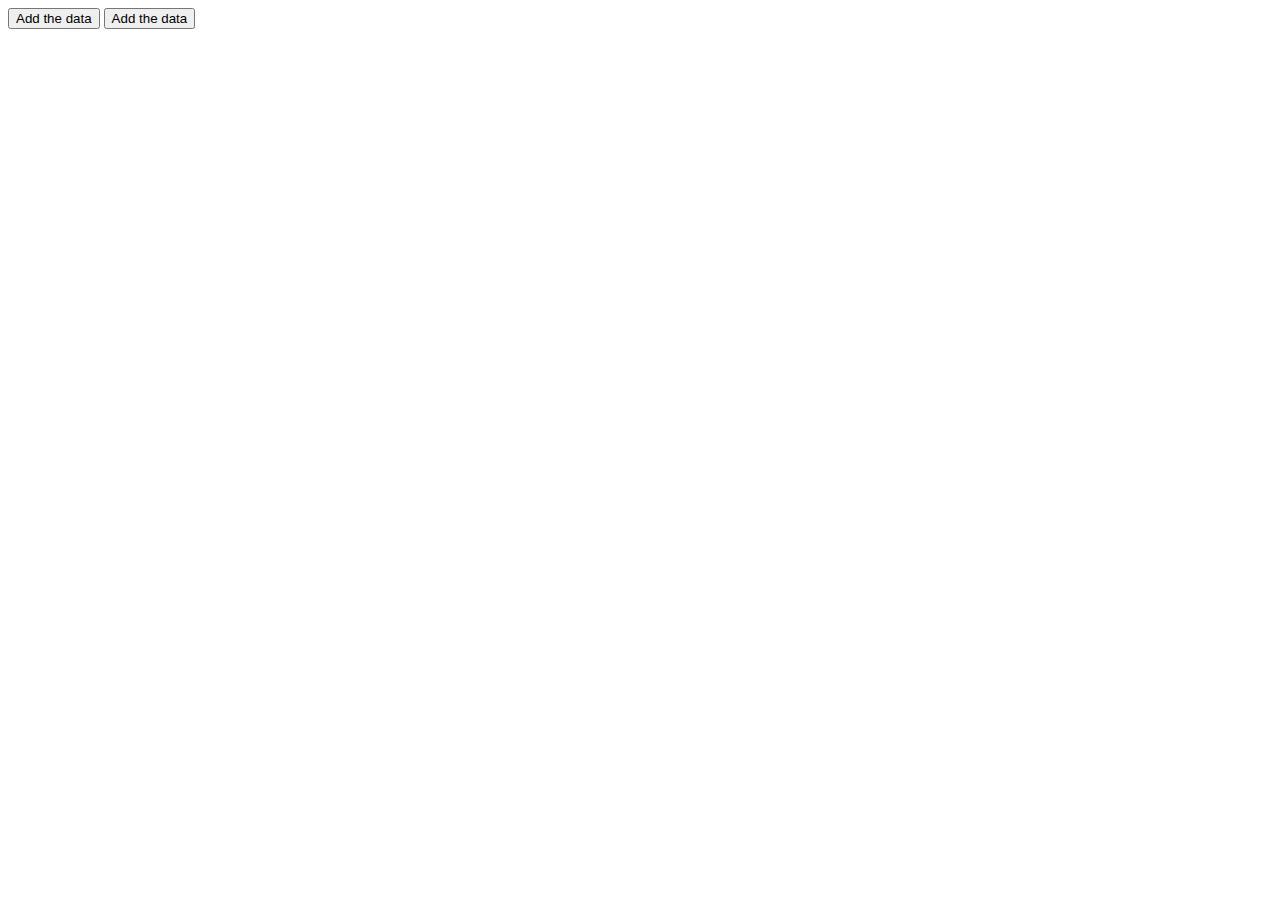
<file: todo.html>
<!DOCTYPE html>
<html lang="en">
<head>
    <meta charset="UTF-8">
    <meta name="viewport" content="width=device-width, initial-scale=1.0">
    <title>to-do</title>
</head>
<body>
    <div id="root"></div>
    <div id="btn">
        <button id="add">Add the data</button>
        <button id="delete">Add the data</button>
    </div>
    <script src="./todo.js"></script>
</body>
</html>
</file>
